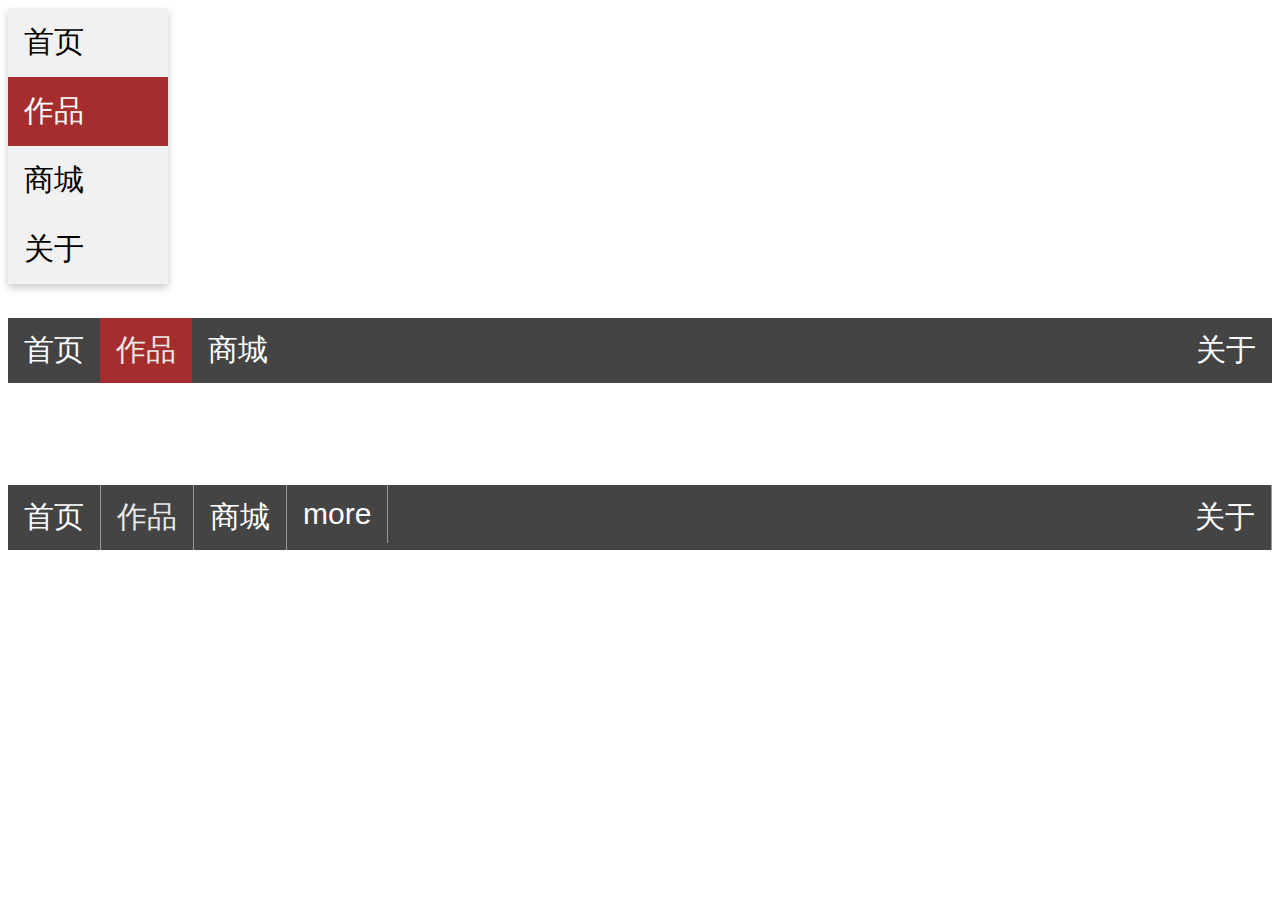
<file: html5/导航/nav.html>
<!DOCTYPE html>
<html lang="en" dir="ltr">
  <head>
    <meta charset="utf-8">
    <title>navigation导航</title>
    <style media="screen">
      html {
        font-size:30px;
        font-family:sans-serif;
      }
    .nav {
      list-style-type:none;
      padding:0;
      margin:0;
      background-color:#f1f1f1;
      width:160px;
      /* 防止里面的元素溢出 */
      overflow:hidden;
      box-shadow:0 4px 8px 0 rgba(0,0,0,0.2);
    }
    .nav li a {
      display:block;
      color:#000;
      text-decoration:none;
      padding:14px 16px;
    }
    .nav li a:hover {
      background-color:#999;
    }
    .nav li a.active {
      background-color:#a62d2d;
      color:#fff;
    }





    .nav-h {
      list-style-type: none;
    padding: 0;
    margin: 0;
    width: 100%;
    background-color:#444;
    overflow: hidden;
    }
    .nav-h li {
      float:left;
    }
    .nav-h li a {
      display: block;
      color: #fff;
      text-decoration: none;
      padding: 12px 16px;
      text-align: center;
    }
    .nav-h li a:hover {
      background-color: #000;
    }
    .nav-h li a.active {
      background-color: #a62d2d;
      color: #eae9e7;
    }

    .nav-h li.right {
    float: right;
    }







    .nav-more {
      list-style-type: none;
    padding: 0;
    margin: 0;
    width: 100%;
    background-color:#444;
    overflow: hidden;
    }
    .nav-more li {
      float:left;
    }
    .nav-more li a {
      display: block;
      color: #fff;
      text-decoration: none;
      padding: 12px 16px;
      text-align: center;
      border-right: 1px solid #999;
    }
    .nav-more li:last-child {
      border-right:none ;
    }
    .nav-more li a:hover {
      background-color: #000;
    }
    .nav-more li a.active {
      background-color: #d;
      color: #eae9e7;
    }

    .nav-more li.right {
    float: right;
    }
    .dropdown {
      float: left;
    }
    .dropdown-content {
      background-color:#777;
      display: none;
      position: absolute;
      min-width: 150px;
    box-shadow:0 4px 8px 0 rgba(0,0,0,0.7);
    }
    .dropdown:hover .dropdown-content {
    display: block;
    }
    </style>

  </head>
  <body>

    <ul class="nav">
      <li><a href="#">首页</a></li>
      <li><a  class="active" href="#">作品</a></li>
      <li><a href="#">商城</a></li>
      <li><a href="#">关于</a></li>
    </ul>
    <br>
    <ul class="nav-h">
      <li><a href="#">首页</a></li>
      <li><a  class="active" href="#">作品</a></li>
      <li><a href="#">商城</a></li>
      <li class="right"><a href="#">关于</a></li>
    </ul>

<br><br><br>
    <ul class="nav-more">
      <li><a href="#">首页</a></li>
      <li><a  class="active" href="#">作品</a></li>
      <li><a href="#">商城</a></li>
      <li class="dropdown">
        <a href="#">more</a>
        <div class="dropdown-content">
          <a href="#">色图</a>
          <a href="#">色图</a>
          <a href="#">色图</a>
          <a href="#">色图</a>

        </div>
      </li>

      <li class="right"><a href="#">关于</a></li>
    </ul>
    <br>
  </body>
</html>
</file>
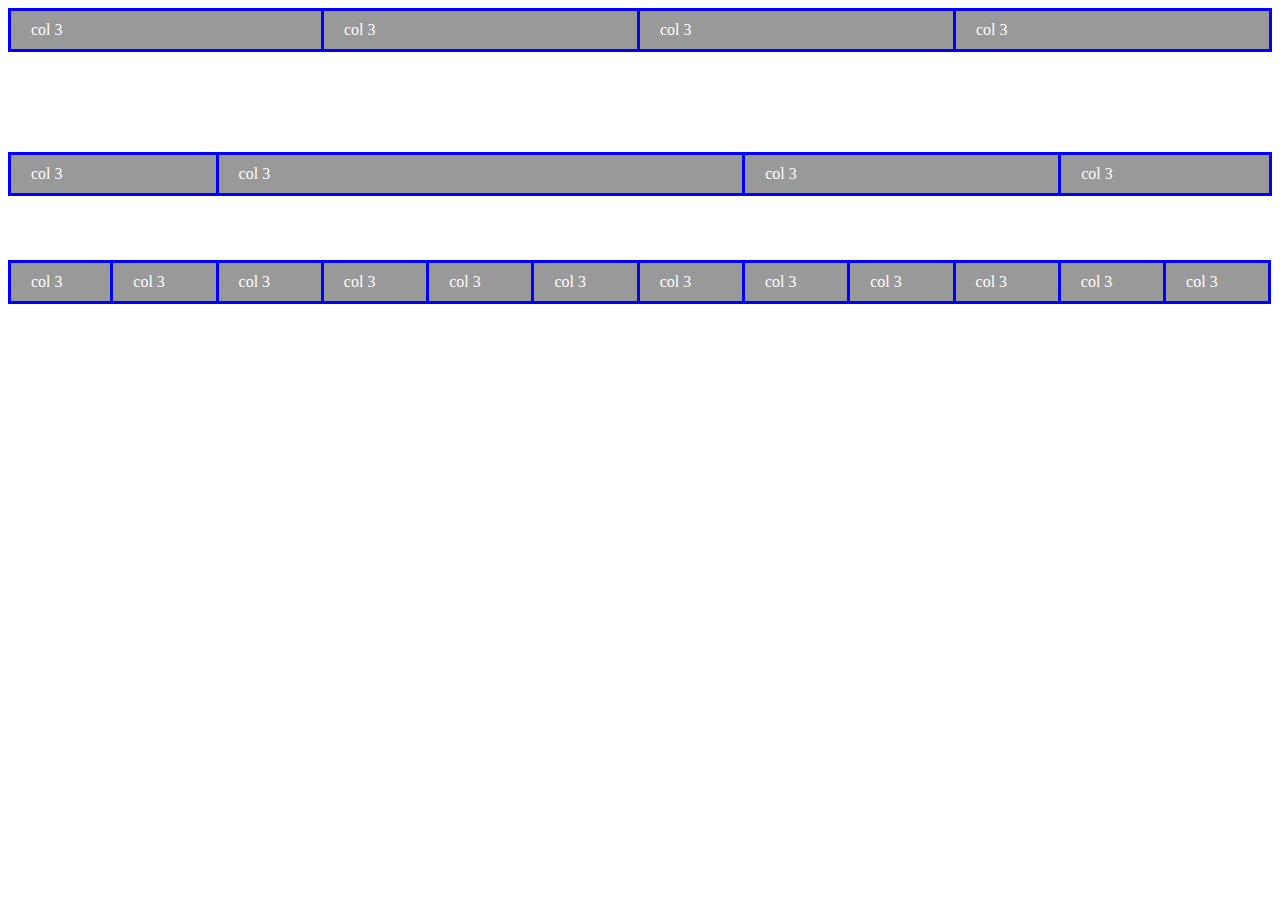
<file: html5/布局/grid.html>
<!DOCTYPE html>
<html lang="en" dir="ltr">
<head>
  <meta charset="utf-8">
  <title>布局</title>
  <style media="screen">
  * {
    box-sizing:border-box;
  }
  .row::after,.row::after {
    content="";
    /* <!-- clear 属性规定元素的哪一侧不允许其他浮动元素。 --> */
    clear:both;
    display:table;
  }
  .col {
    float:left;
  }
  .l1 {width:8.33%;}
  .l2 {width:16.66%;}
  .l3 {width:25%;}
  .l4 {width:33.33%;}
  .l5 {width:41.66%;}
  .l6 {width:50%;}
  .l7 {width:58.33%;}
  .l8 {width:66.99%;}
  .l9 {width:75%;}
  .l10 {width:83.33%;}
  .l11 {width:91.66%;}
  .l12 {width:100%;}

  .row div {
    background-color: #999;
    color: #fff;
    padding:10px 20px;
    border-right:3px solid blue;
    border-top: 3px solid blue;
    border-bottom: 3px solid blue;
  }
  .row div:first-child {
    border-left:   3px solid blue;
    }
    @media  only screen  and (max-width:993px) {
      .m1 {width:8.33%;}
      .m2 {width:16.66%;}
      .m3 {width:25%;}
      .m4 {width:33.33%;}
      .m5 {width:41.66%;}
      .m6 {width:50%;}
      .m7 {width:58.33%;}
      .m8 {width:66.99%;}
      .m9 {width:75%;}
      .m10 {width:83.33%;}
      .m11 {width:91.66%;}
      .m12 {width:100%;}
    }
    @media  only screen  and (max-width:600px) {
      .s1 {width:8.33%;}
      .s2 {width:16.66%;}
      .s3 {width:25%;}
      .s4 {width:33.33%;}
      .s5 {width:41.66%;}
      .s6 {width:50%;}
      .s7 {width:58.33%;}
      .s8 {width:66.99%;}
      .s9 {width:75%;}
      .s10 {width:83.33%;}
      .s11 {width:91.66%;}
      .s12 {width:100%;}
    }
  </style>
</head>
<body>
  <div class="row">
    <div class="col l3 m5">col 3</div>
    <div class="col l3 m2" >col 3</div>
    <div class="col l3 m2">col 3</div>
    <div class="col l3 m3">col 3</div>
  </div>
  <br>
  <br>
  <br>
  <br>
  <br>
  <br>
  <br>
  <br>
  <div class="row">
    <div class="col l2  s2 ">col 3</div>
    <div class="col l5 s4">col 3</div>
    <div class="col l3 s4">col 3</div>
    <div class="col l2 s2">col 3</div>
  </div>
  <br>
  <br>
  <br>
  <br>
  <br>
  <br>
  <div class="row">
    <div class="col l1">col 3</div>
    <div class="col l1">col 3</div>
    <div class="col l1">col 3</div>
    <div class="col l1">col 3</div>
    <div class="col l1">col 3</div>
    <div class="col l1">col 3</div>
    <div class="col l1">col 3</div>
    <div class="col l1">col 3</div>
    <div class="col l1">col 3</div>
    <div class="col l1">col 3</div>
    <div class="col l1">col 3</div>
    <div class="col l1">col 3</div>
  </div>
</body>
</html>
</file>
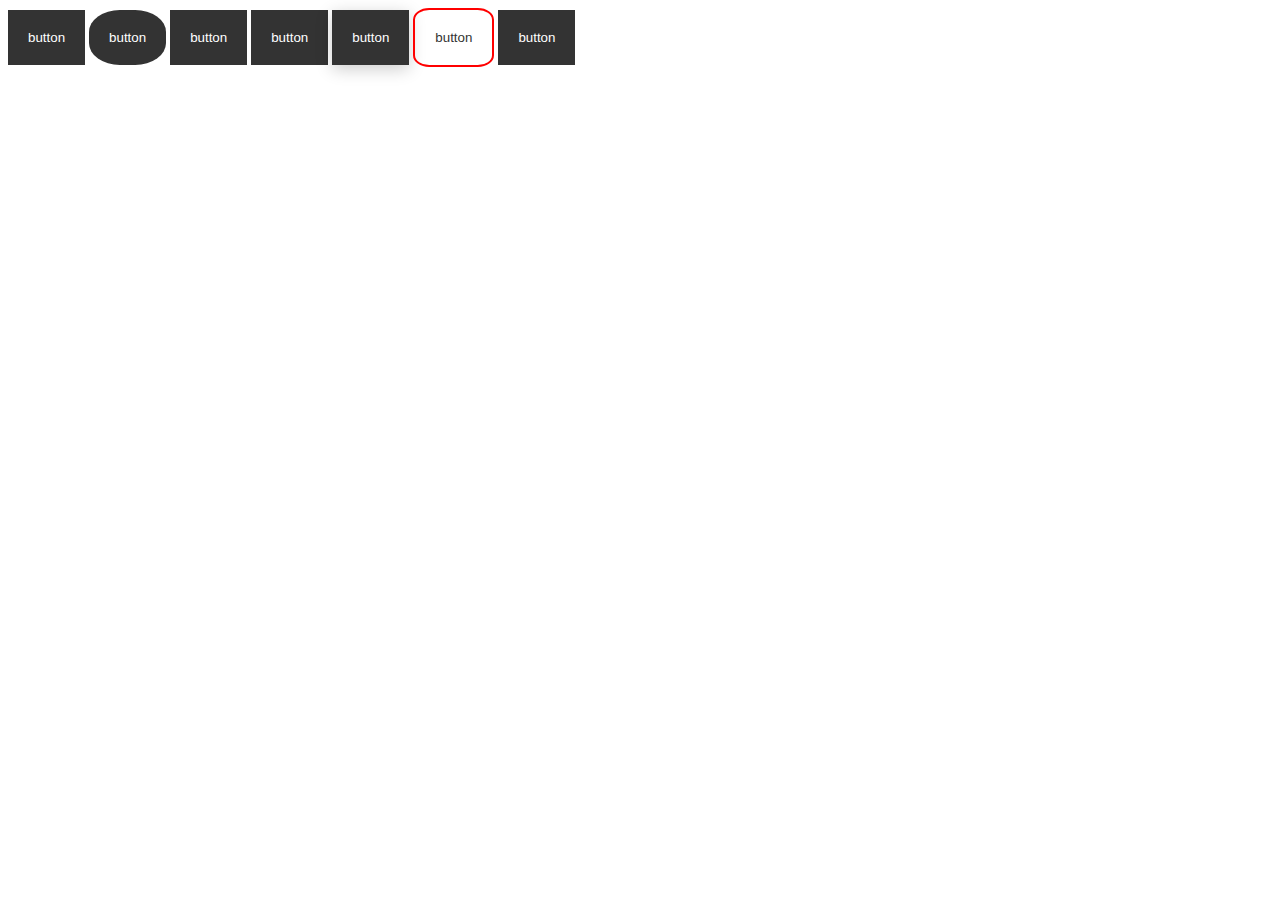
<file: html5/按钮/button.html>
<!DOCTYPE html>
<html lang="en" dir="ltr">
  <head>
    <meta charset="utf-8">
    <title>button</title>
<style media="screen">
  .button {
    display:inline-block;
    border:none;
    background-color:#333;
    color:#fff;
    padding:20px 20px;
  }/* 按钮样式,边线美化 */
  .radius {
    /* 圆弧 */
    border-radius:40%;
  }
  /* 阴影 */
  .shadow {
    box-shadow: 0 4px 16px 0 rgba(0,0,0,0.2)
  }
  /* 边线*/
  .border {
    border:2px solid red;
    background-color:transparent;
    color:#333;
    border-radius:20%;
  }
  /* button组 */
  .hover {
    transition: all 0.5s;
  }
  .hover:hover {
    background-color:#fff;
    color:black;
  border:2px solid red;
  }
</style>
  </head>
  <body>
    <button class="button">button</button>
    <button class="button radius">button</button>
    <button class="button">button</button>
    <button class="button">button</button>
    <button class="button shadow">button</button>
    <button class="button border">button</button>
    <button class="button hover">button</button>
    <!-- <input type="text" name="" value=""> -->
    <!-- <a href="#"></a>   -->
  </body>
</html>
</file>
